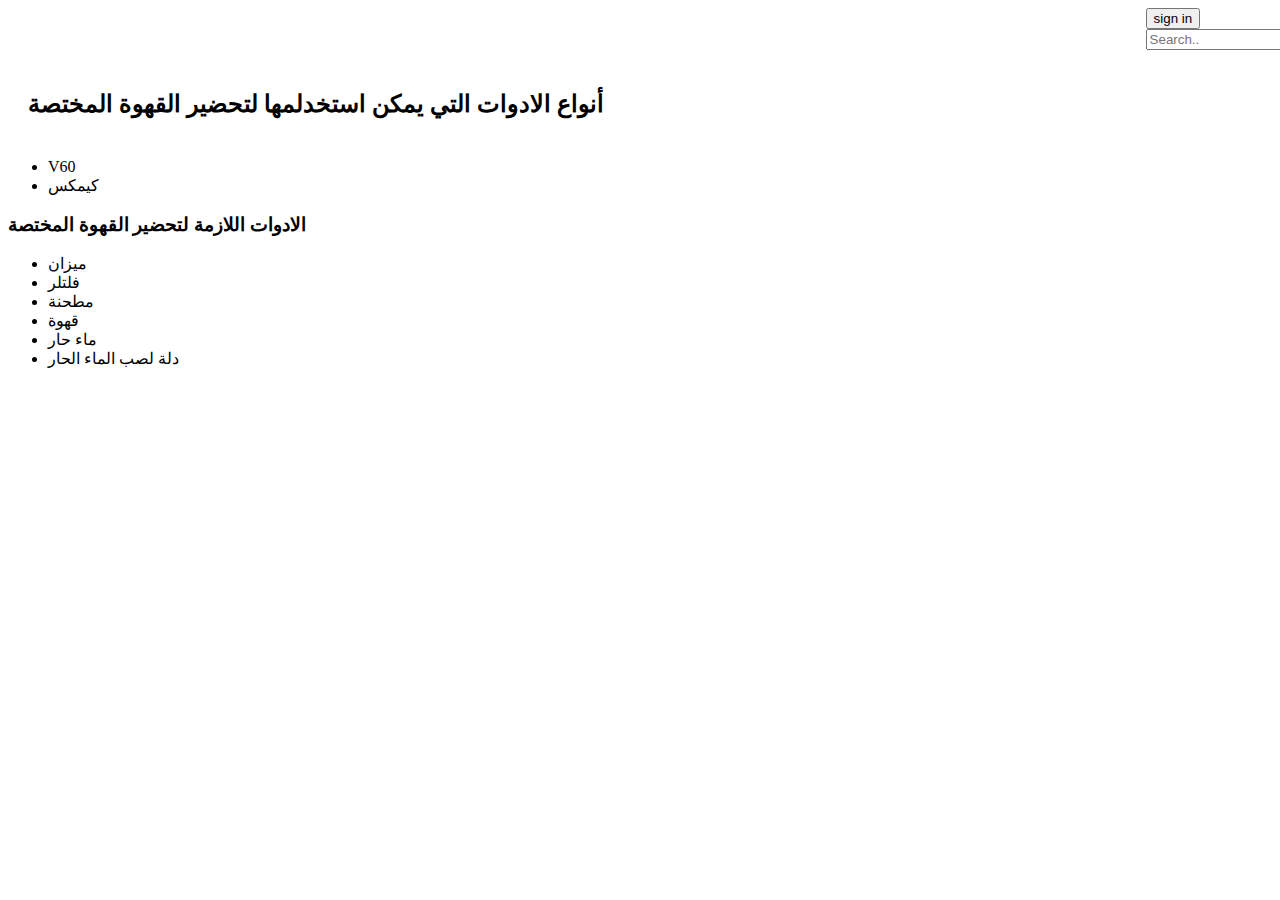
<file: ahmed/index.html>
<!DOCTYPE html>
<html lang="en">
<head>
    <meta charset="UTF-8">
    <meta name="viewport" content="width=device-width, initial-scale=1.0">
    <title>قهوتي</title>
    <link rel="stylesheet" href="./style.css">
</head>
<body>
    <span class="search">
        <a href="./form.html"><button type="submit">sign in</button></a>
        
        <input type="text" placeholder="Search.."></inputtype>
    </span>
    <div>
         <h2>
              أنواع الادوات التي يمكن استخدلمها لتحضير القهوة المختصة 
        </h2>
    </div>
    <div>
        <ul>
             <li>V60</li>
             <li>كيمكس</li>
        </ul>
    </div>
    <div>
        <h3>
            الادوات اللازمة لتحضير القهوة المختصة
        </h3>
    </div>
    <div>
        <ul>
            <li>ميزان</li>
            <li>فلتلر</li>
            <li>مطحنة</li>
            <li>قهوة</li>
            <li>ماء حار</li>
            <li>دلة لصب الماء الحار</li>
        </ul>
    </div>
</body>
</html>
</file>
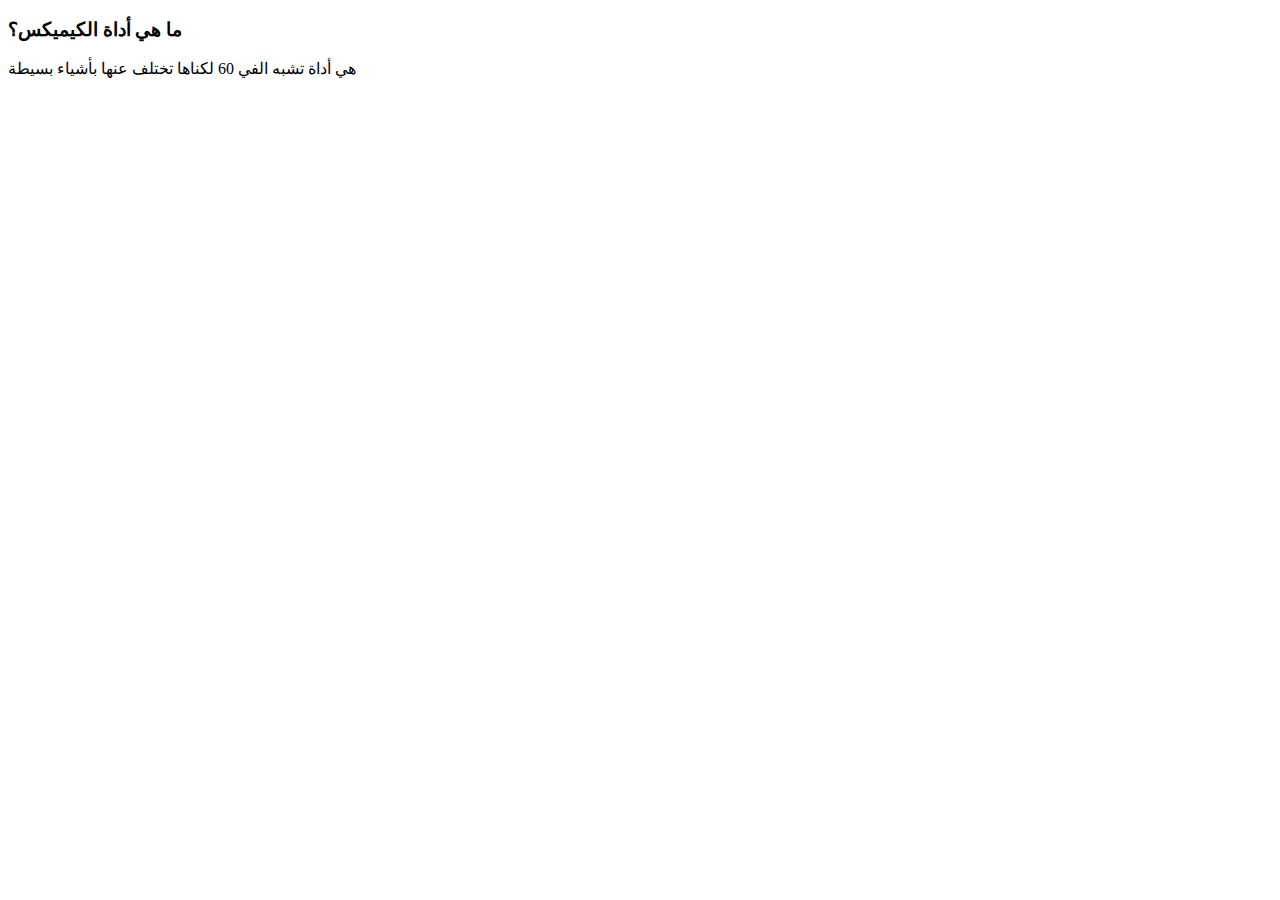
<file: ahmed/chemex.html>
<!DOCTYPE html>
<html lang="en">
<head>
    <meta charset="UTF-8">
    <meta name="viewport" content="width=device-width, initial-scale=1.0">
    <title>chemex</title>
</head>
<body>
    <div>
        <h3>
            ما هي أداة الكيميكس؟
        </h3>
    </div>
    <div>
        <p>
            هي أداة تشبه الفي 60 لكناها تختلف عنها بأشياء بسيطة

        </p>
    </div>

    
</body>
</html>
</file>
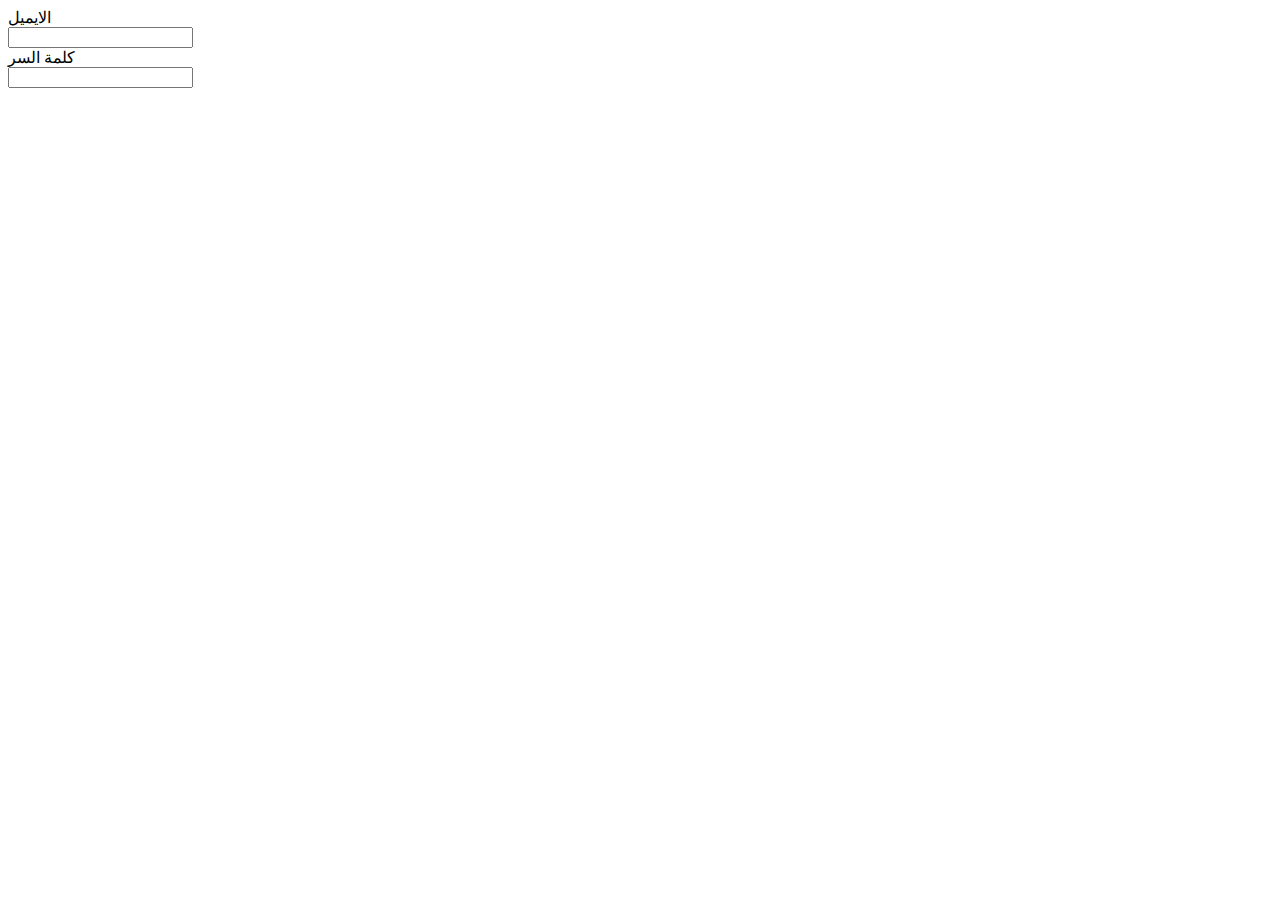
<file: ahmed/form.html>
<!DOCTYPE html>
<html lang="en">
<head>
    <meta charset="UTF-8">
    <meta name="viewport" content="width=device-width, initial-scale=1.0">
    <title>Document</title>
</head>
<body>
    <form method="GET" action="./sign.php">
        <label for="email"> الايميل</label>
        <br>
        <input type="email" name="eamil" id="eamil" >
        <br>
        <label for="password">كلمة السر</label>
        <br>
        <input type="password" name="password" id="password">

    </form>
    
</body>
</html>
</file>
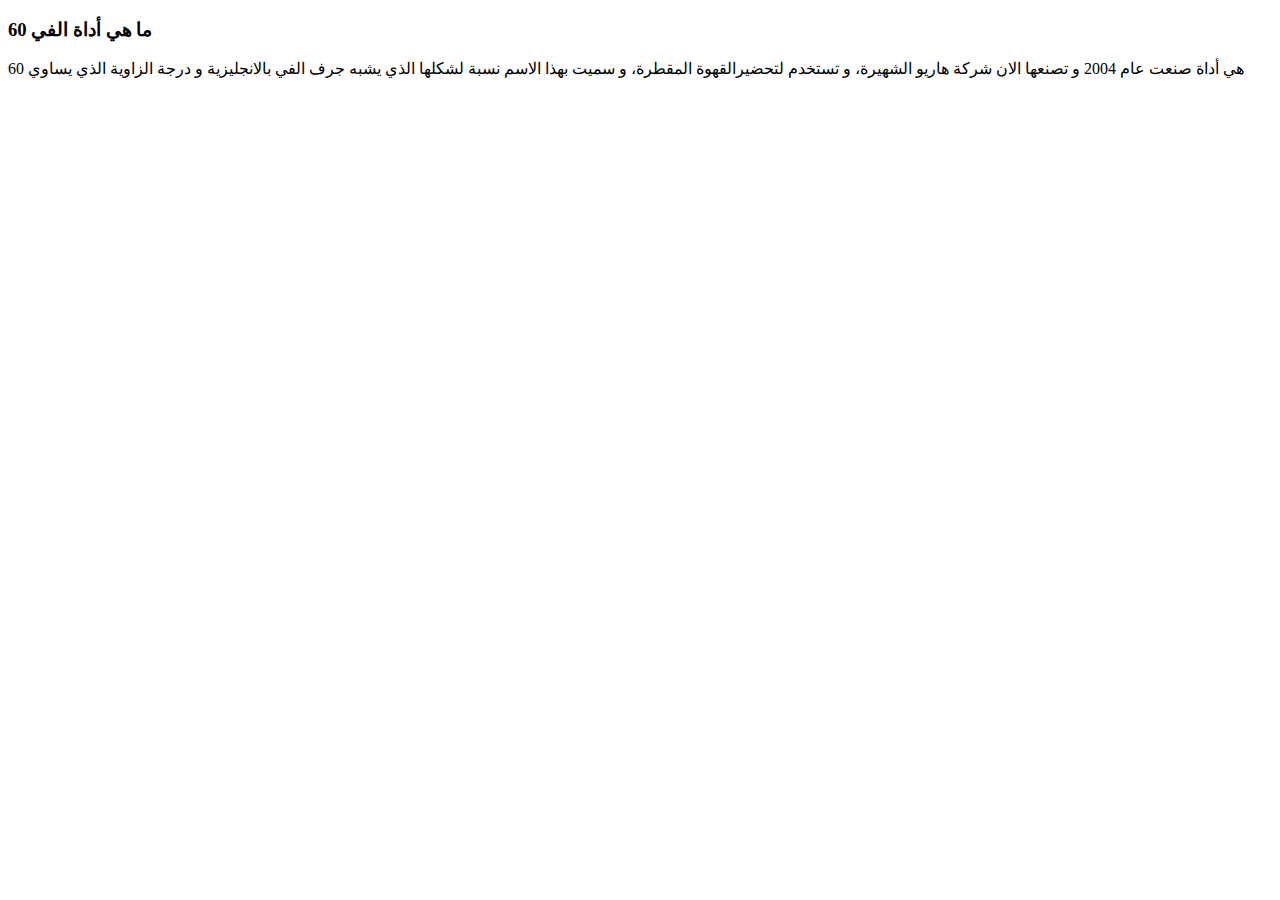
<file: ahmed/V60.htm>
<!DOCTYPE html>
<html lang="en">
<head>
    <meta charset="UTF-8">
    <meta name="viewport" content="width=device-width, initial-scale=1.0">
    <title>V60</title>
    <style>
        bady{
            background-image: https://tse4.mm.bing.net/th?id=OIP.4vnvNRIRo40NfmtZT7jazgHaFL&pid=Api&P=0&w=243&h=171;
        }
    </style>
</head>
<body>
    <div>
        <h3>
             ما هي أداة الفي 60
        </h3>
    </div>
    <div>
        <p>
            هي أداة صنعت عام 2004 و تصنعها الان شركة هاريو الشهيرة، و تستخدم لتحضيرالقهوة المقطرة، و سميت بهذا الاسم نسبة لشكلها الذي يشبه جرف الفي بالانجليزية و درجة الزاوية الذي يساوي 60 
        </p>
    </div>
    
</body>
</html>
</file>
<file: ahmed/style.css>
.search{
    margin-left:90% ;
    display: inline-block;
   }
   a{
       display: inline-block;
   }
.v60{
background-image: url(https://tse4.mm.bing.net/th?id=OIP.4vnvNRIRo40NfmtZT7jazgHaFL&pid=Api&P=0&w=243&h=171);
}

.chemex{
    background-image: url(https://tse4.mm.bing.net/th?id=OIP.hBhZYH6fJn-jG3LZiN0hUQHaHa&pid=Api&P=0&w=300&h=300);
}
h2{
    
    padding: 20px;
    width: 50pxpx;
    margin-left: auto;
    margin-right: auto;
}

div :hover{
    box-shadow: 5px 5px 3px gray ;
}
</file>
